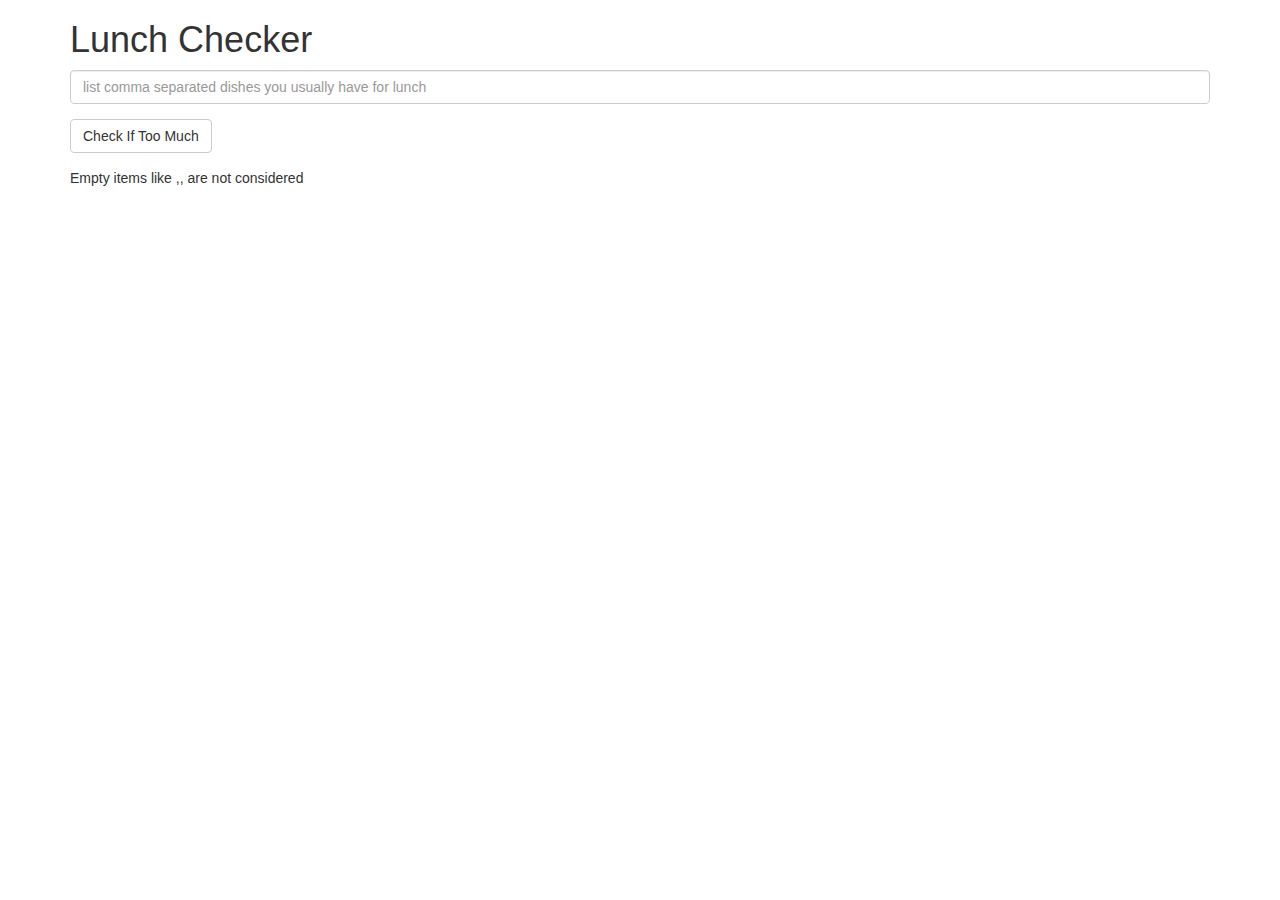
<file: AngularJS_1/index.html>
<!doctype html>
<html ng-app="LunchCheck">
  <head>
    <title>Lunch Checker</title>
    <meta name="viewport" content="width=device-width, initial-scale=1">
    <link rel="stylesheet" href="styles/bootstrap.min.css">
    <style>
      .message { font-size: 1.3em; font-weight: bold; }
    </style>
  </head>
<body>
   <div ng-controller="LunchController" class="container">
     <h1>Lunch Checker</h1>

         <div class="form-group">
             <input id="lunch-menu" type="text"
             placeholder="list comma separated dishes you usually have for lunch"
             ng-model="dishes"
             class="form-control">
         </div>
         <div class="form-group">
             <button class="btn btn-default" ng-click="CheckDishes()">Check If Too Much</button>
         </div>
         <div class="form-group message">
           {{msg}}<!-- Your message can go here. -->
         </div>
         <div>Empty items like ,, are not considered</div>
   </div>
   <script src="angular.min.js"></script>
   <script src="app.js"></script>

</body>
</html>
</file>
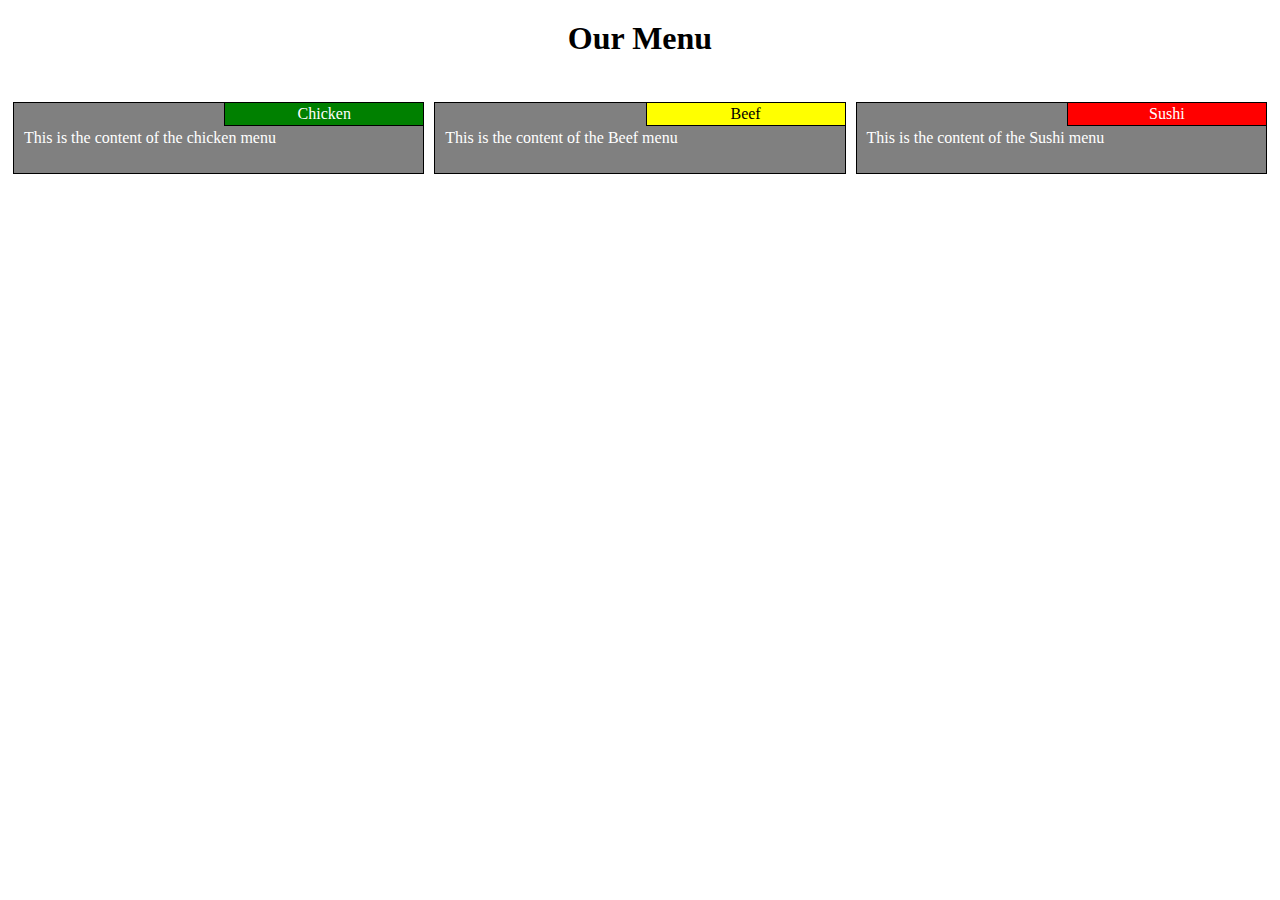
<file: Assignment 1/index.html>
<!DOCTYPE html>
<html>

<head>
  <meta charset="utf-8">
  <meta name="viewport" content="width=device-width, initial-scale=1">
  <title>Assignment 1</title>
  <link rel="stylesheet" href="CSS/style.css">

<body>
  <h1>Our Menu</h1>
  <div class="row">


    <div class="col-lg-4 col-md-6">
      <section class="content">
        <p id="chicken" class="title">Chicken</p>
        <p>This is the content of the chicken menu</p>
      </section>
    </div>

    <div class="col-lg-4 col-md-6">
      <section class="content">
        <p id="beef" class="title">Beef</p>

        <p>This is the content of the Beef menu</p>
      </section>
    </div>

    <div class="col-lg-4 col-md-12">
      <section class="content">
        <p id="sushi" class="title">Sushi</p>
        <p>This is the content of the Sushi menu</p>
      </section>
    </div>
  </div>
</body>

</html>
</file>
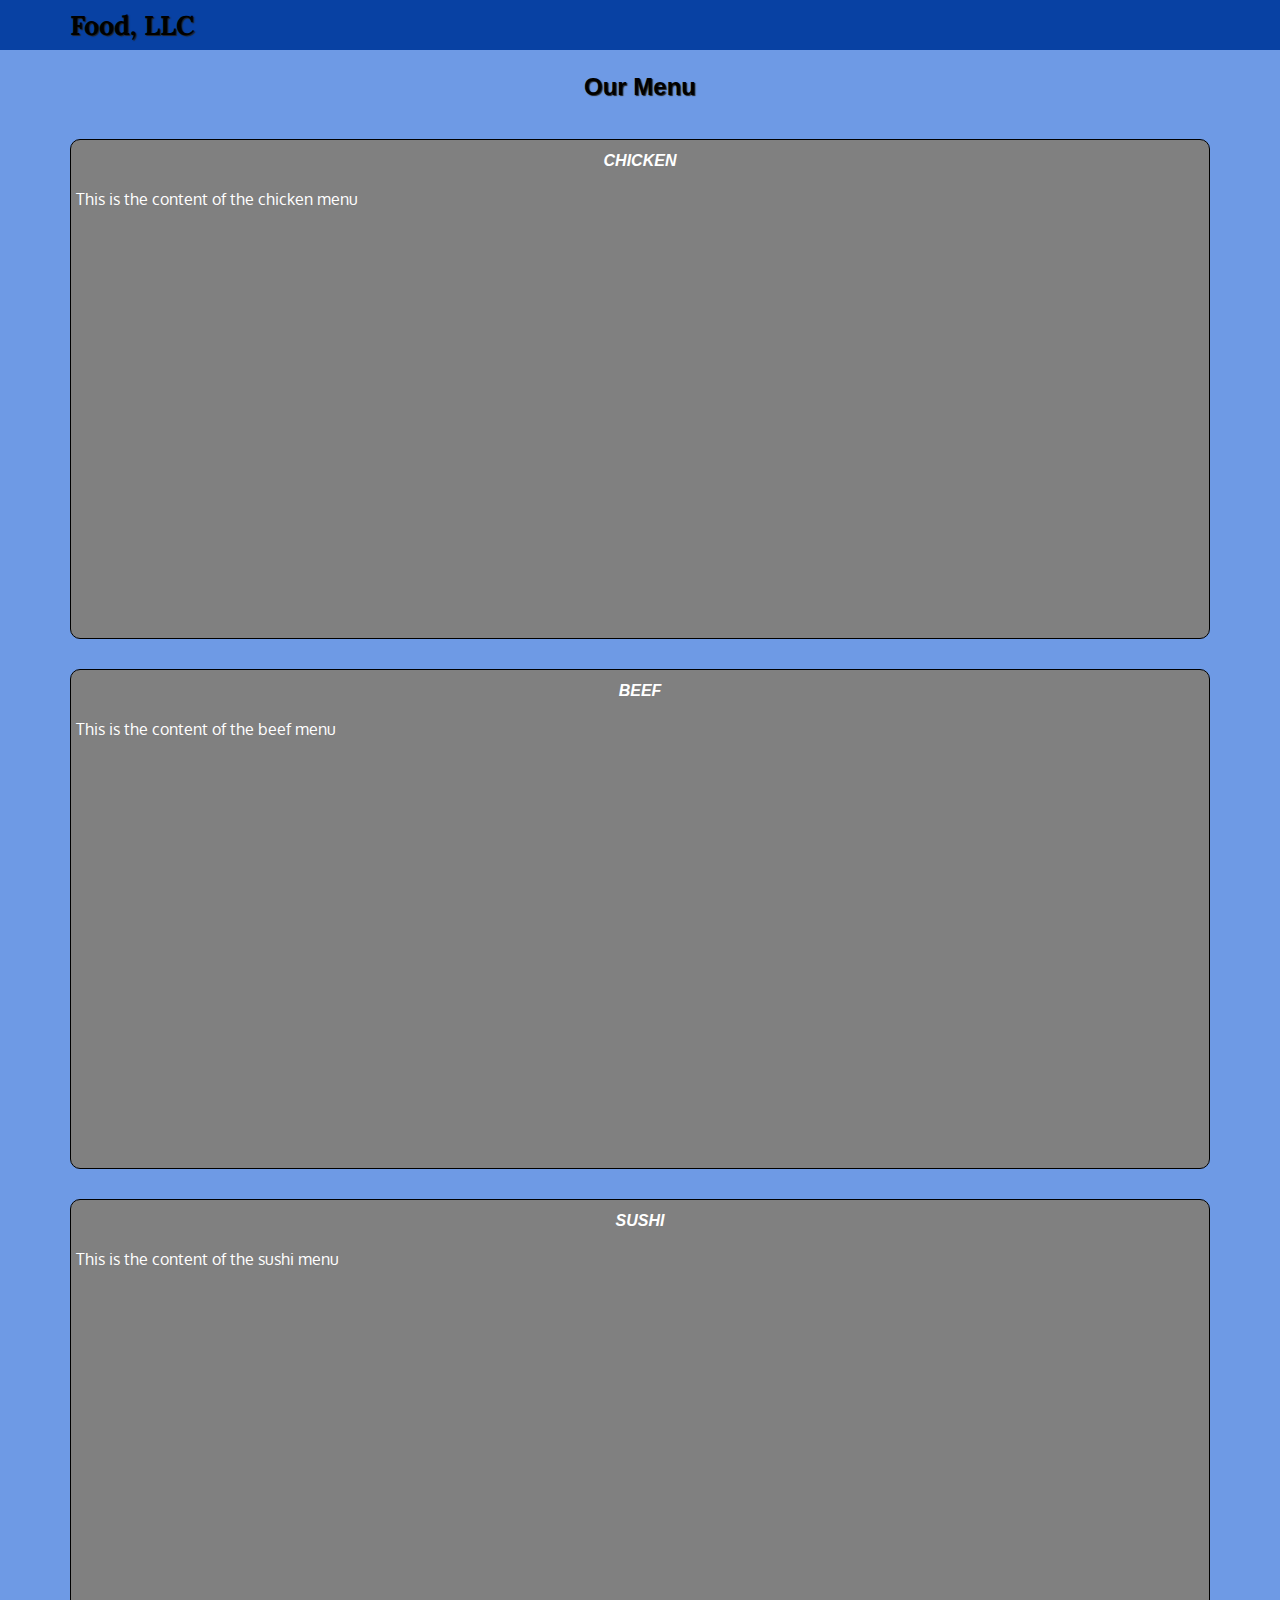
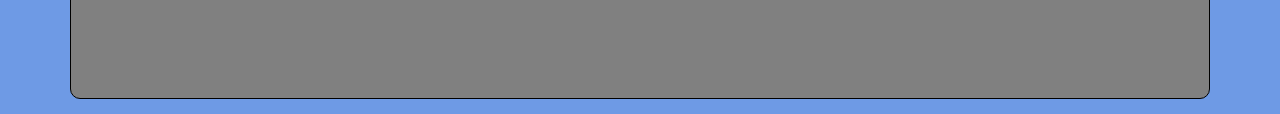
<file: Assignment 3/index.html>
<!doctype html>
<html lang="en">

<head>
  <meta charset="utf-8">
  <meta http-equiv="X-UA-Compatible" content="IE=edge">
  <meta name="viewport" content="width=device-width, initial-scale=1">
  <title>David Chu's China Bistro</title>
  <link rel="stylesheet" href="css/bootstrap.min.css">
  <link rel="stylesheet" href="css/styles.css">
  <link href='https://fonts.googleapis.com/css?family=Oxygen:400,300,700' rel='stylesheet' type='text/css'>
  <link href='https://fonts.googleapis.com/css?family=Lora' rel='stylesheet' type='text/css'>
</head>

<body>
  <header>
    <nav id="header-nav" class="navbar navbar-default">
      <div class="container">
        <div class="navbar-header">

          <div class="navbar-brand">
            <a href="index.html">
              <h1>Food, LLC</h1>
            </a>

          </div>

          <button id="navbarToggle" type="button" class="navbar-toggle collapsed" data-toggle="collapse" data-target="#collapsable-nav" aria-expanded="false">
            <span class="sr-only">Toggle navigation</span>
            <span class="icon-bar"></span>
            <span class="icon-bar"></span>
            <span class="icon-bar"></span>
          </button>

        </div>

        <div id="collapsable-nav" class="collapse navbar-collapse">
          <ul id="nav-list" class="nav navbar-nav navbar-right">

            <li class="hidden-sm hidden-md hidden-lg">
              <a href="#">
                Chicken</a>
            </li>
            <li>
              <hr>
              </hr>
            </li>
            <li class="hidden-sm hidden-md hidden-lg">
              <a href="#">
                Beef</a>
            </li>
            <li>
              <hr>
              </hr>
            </li>
            <li class="hidden-sm hidden-md hidden-lg">
              <a href="#">
                Sushi</a>
            </li>

          </ul><!-- #nav-list -->
        </div><!-- .collapse .navbar-collapse -->

      </div>
    </nav>

  </header>

  <div id="OurMenu" class="text-center">Our Menu</div>

  <div id="main-content" class="container">


    <div id="home-tiles" class="row">
      <div class="col-xs-12">

        <div id="chicken" class="section">
          <div class="title">
            <span>Chicken</span>
          </div><br>


          <p>This is the content of the chicken menu</p>
        </div>


      </div>
      <div class="col-xs-12">

        <div id="beef" class="section"><span>
            <div class="title">
              <span>Beef</span>
            </div><br>


            <p>This is the content of the beef menu</p>
        </div>


      </div>
      <div class="col-xs-12">

        <div id="beef" class="section"><span>
            <div class="title">
              <span>Sushi</span>
            </div><br>


            <p>This is the content of the sushi menu</p>
        </div>


      </div>
      <!--end of #home-tiles-->
    </div>
    <!--end of #main-content-->



    <!-- jQuery (Bootstrap JS plugins depend on it) -->
    <script src="js/jquery-2.1.4.min.js"></script>
    <script src="js/bootstrap.min.js"></script>
    <script src="js/script.js"></script>
</body>

</html>
</file>
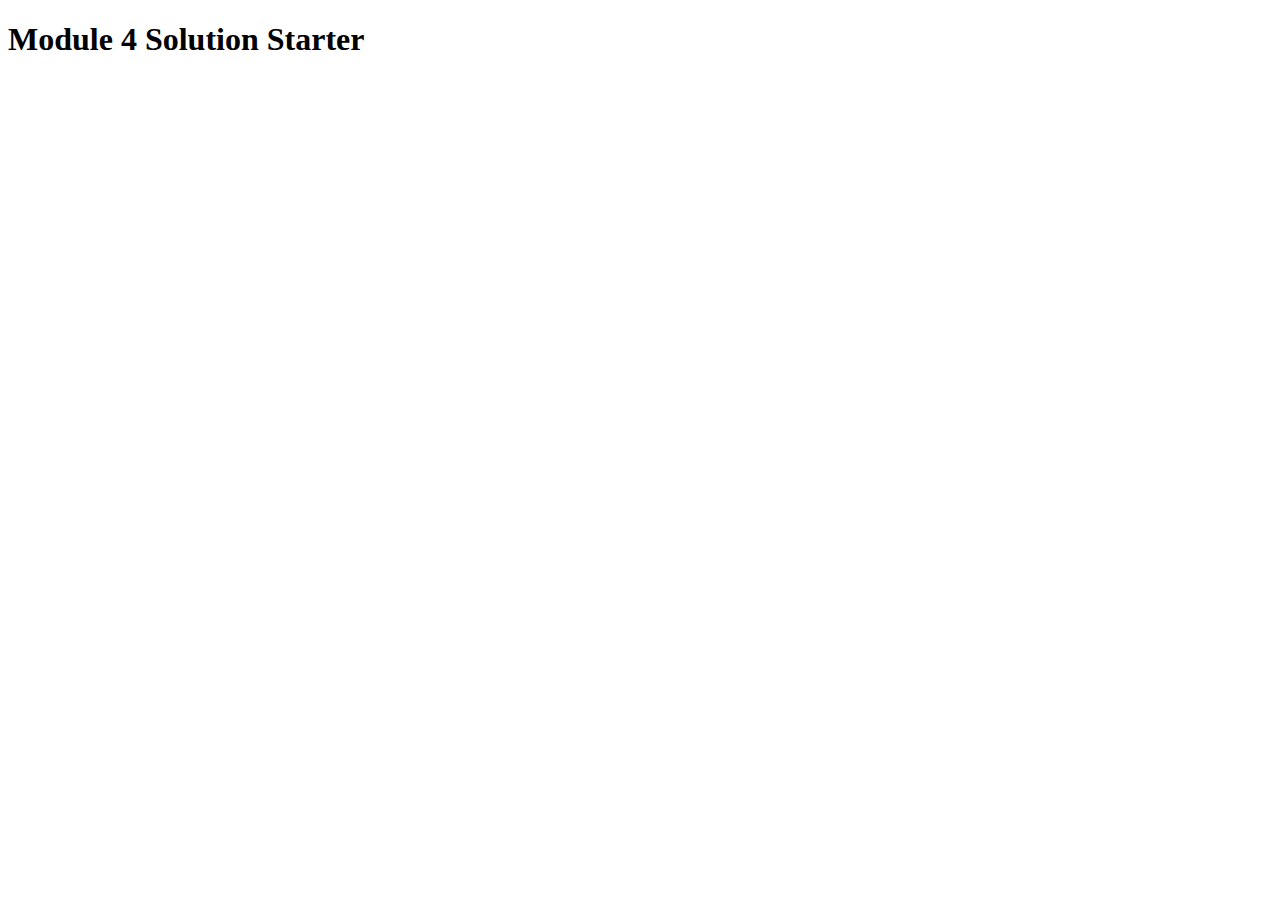
<file: Assignment 4/index.html>
<!DOCTYPE html>
<html>
<head>
  <meta charset="utf-8">
  <title>Module 4 Solution Starter</title>
  <script>
    var names = []; // DO NOT REMOVE
  </script>
  <script src="js/SpeakHello.js"></script>
  <script src="js/SpeakGoodBye.js"></script>
  <script src="js/script.js"></script>
</head>
<body>
  <h1>Module 4 Solution Starter</h1>
</body>
</html>
</file>
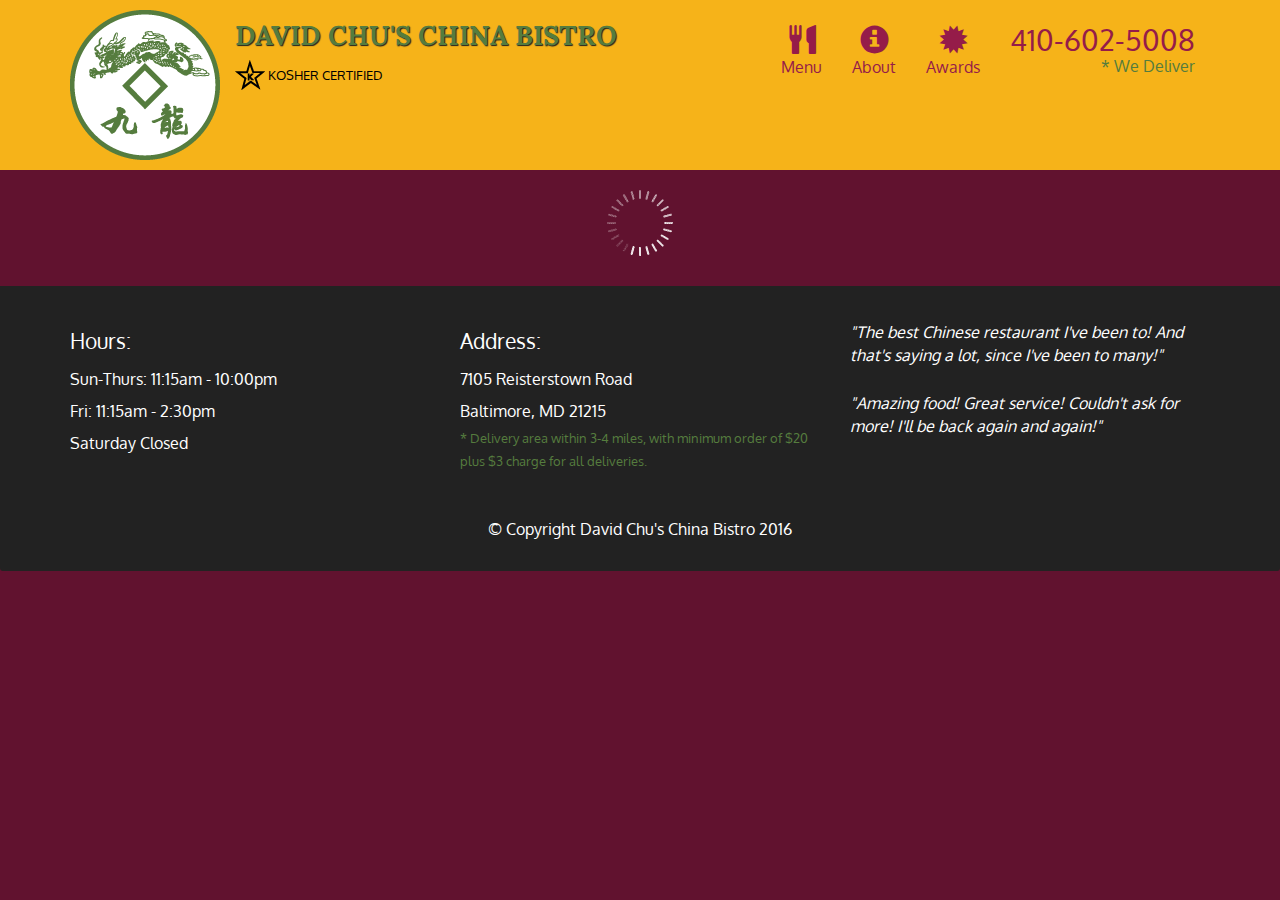
<file: Assignment 5/index.html>
<!doctype html>
<html lang="en">
  <head>
    <meta charset="utf-8">
    <meta http-equiv="X-UA-Compatible" content="IE=edge">
    <meta name="viewport" content="width=device-width, initial-scale=1">
    <title>David Chu's China Bistro</title>
    <link rel="stylesheet" href="css/bootstrap.min.css">
    <link rel="stylesheet" href="css/styles.css">
    <link href='https://fonts.googleapis.com/css?family=Oxygen:400,300,700' rel='stylesheet' type='text/css'>
    <link href='https://fonts.googleapis.com/css?family=Lora' rel='stylesheet' type='text/css'>
  </head>
<body>
  <header>
    <nav id="header-nav" class="navbar navbar-default">
      <div class="container">
        <div class="navbar-header">
          <a href="index.html" class="pull-left visible-md visible-lg">
            <div id="logo-img" alt="Logo image"></div>
          </a>

          <div class="navbar-brand">
            <a href="index.html"><h1>David Chu's China Bistro</h1></a>
            <p>
              <img src="images/star-k-logo.png" alt="Kosher certification">
              <span>Kosher Certified</span>
            </p>
          </div>

          <button id="navbarToggle" type="button" class="navbar-toggle collapsed" data-toggle="collapse" data-target="#collapsable-nav" aria-expanded="false">
            <span class="sr-only">Toggle navigation</span>
            <span class="icon-bar"></span>
            <span class="icon-bar"></span>
            <span class="icon-bar"></span>
          </button>
        </div>
        
        <div id="collapsable-nav" class="collapse navbar-collapse">
           <ul id="nav-list" class="nav navbar-nav navbar-right">
            <li id="navHomeButton" class="visible-xs active">
              <a href="index.html">
                <span class="glyphicon glyphicon-home"></span> Home</a>
            </li>
            <li id="navMenuButton">
              <a href="#" onclick="$dc.loadMenuCategories();">
                <span class="glyphicon glyphicon-cutlery"></span><br class="hidden-xs"> Menu</a>
            </li>
            <li>
              <a href="#">
                <span class="glyphicon glyphicon-info-sign"></span><br class="hidden-xs"> About</a>
            </li>
            <li>
              <a href="#">
                <span class="glyphicon glyphicon-certificate"></span><br class="hidden-xs"> Awards</a>
            </li>
            <li id="phone" class="hidden-xs">
              <a href="tel:410-602-5008">
                <span>410-602-5008</span></a><div>* We Deliver</div>
            </li>
          </ul><!-- #nav-list -->
        </div><!-- .collapse .navbar-collapse -->
      </div><!-- .container -->
    </nav><!-- #header-nav -->
  </header>

  <div id="call-btn" class="visible-xs">
    <a class="btn" href="tel:410-602-5008">
    <span class="glyphicon glyphicon-earphone"></span>
    410-602-5008
    </a>
  </div>
  <div id="xs-deliver" class="text-center visible-xs">* We Deliver</div>

  <div id="main-content" class="container"></div>

  <footer class="panel-footer">
    <div class="container">
      <div class="row">
        <section id="hours" class="col-sm-4">
          <span>Hours:</span><br>
          Sun-Thurs: 11:15am - 10:00pm<br>
          Fri: 11:15am - 2:30pm<br>
          Saturday Closed
          <hr class="visible-xs">
        </section>
        <section id="address" class="col-sm-4">
          <span>Address:</span><br>
          7105 Reisterstown Road<br>
          Baltimore, MD 21215
          <p>* Delivery area within 3-4 miles, with minimum order of $20 plus $3 charge for all deliveries.</p>
          <hr class="visible-xs">
        </section>
        <section id="testimonials" class="col-sm-4">
          <p>"The best Chinese restaurant I've been to! And that's saying a lot, since I've been to many!"</p>
          <p>"Amazing food! Great service! Couldn't ask for more! I'll be back again and again!"</p>
        </section>
      </div>
      <div class="text-center">&copy; Copyright David Chu's China Bistro 2016</div>
    </div>
  </footer>

  <!-- jQuery (Bootstrap JS plugins depend on it) -->
  <script src="js/jquery-2.1.4.min.js"></script>
  <script src="js/bootstrap.min.js"></script>
  <script src="js/ajax-utils.js"></script>
  <script src="js/script.js"></script>
</body>
</html>
</file>
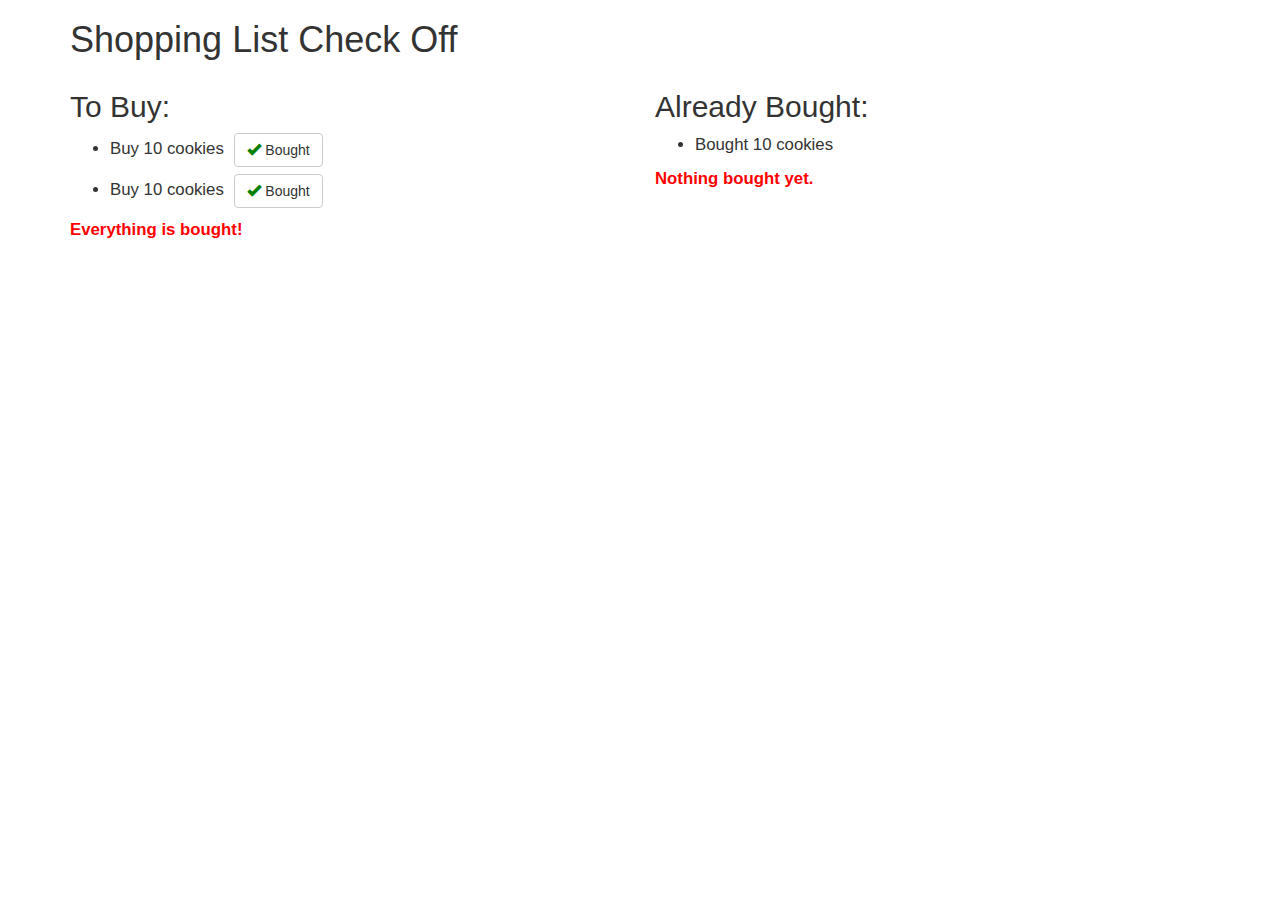
<file: fullstack-course5-master/assignments/assignment2/assignment2-starter-code/index.html>
<!doctype html>
<html lang="en">
  <head>
    <title>Shopping List Check Off</title>
    <meta name="viewport" content="width=device-width, initial-scale=1">
    <link rel="stylesheet" href="styles/bootstrap.min.css">
    <style>
      .emptyMessage {
        font-weight: bold;
        color: red;
        font-size: 1.2em;
      }
      li {
        margin-bottom: 7px;
        font-size: 1.2em;
      }
      li > button {
        margin-left: 6px;
      }
      button > span {
        color: green;
      }
    </style>
  </head>
<body>
  <div class="container">
  <h1>Shopping List Check Off</h1>

  <div class="row">

    <!-- To Buy List -->
    <div class="col-md-6">
     <h2>To Buy:</h2>
     <ul>
       <li>Buy 10 cookies <button class="btn btn-default"><span class="glyphicon glyphicon-ok"></span> Bought</button></li>
       <li>Buy 10 cookies <button class="btn btn-default"><span class="glyphicon glyphicon-ok"></span> Bought</button></li>
     </ul>
     <div class="emptyMessage">Everything is bought!</div>
    </div>

    <!-- Already Bought List -->
    <div class="col-md-6">
     <h2>Already Bought:</h2>
     <ul>
       <li>Bought 10 cookies</li>
     </ul>
     <div class="emptyMessage">Nothing bought yet.</div>
    </div>
  </div>
</div>

</body>
</html>
</file>
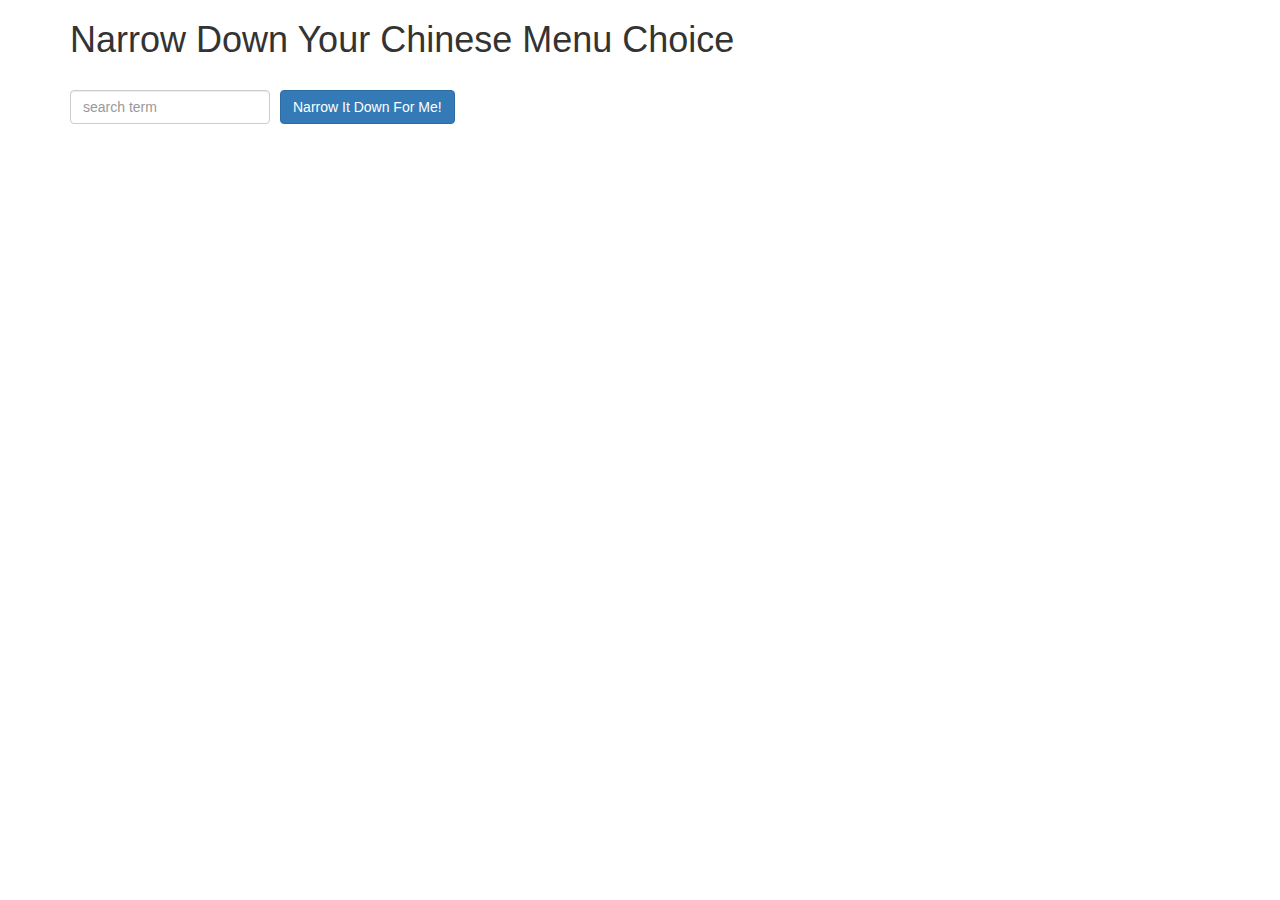
<file: fullstack-course5-master/assignments/assignment3/assignment3-starter-code/index.html>
<!doctype html>
<html lang="en">
  <head>
    <title>Narrow Down Your Menu Choice</title>
    <meta name="viewport" content="width=device-width, initial-scale=1">
    <link rel="stylesheet" href="styles/bootstrap.min.css">
    <link rel="stylesheet" href="styles/styles.css">
  </head>
<body>
   <div class="container">
    <h1>Narrow Down Your Chinese Menu Choice</h1>

    <div class="form-group">
      <input type="text" placeholder="search term" class="form-control">
    </div>
    <div class="form-group narrow-button">
      <button class="btn btn-primary">Narrow It Down For Me!</button>
    </div>

    <!-- found-items should be implemented as a component -->
    <found-items found-items="...." on-remove="...."></found-items>
  </div>

</body>
</html>
</file>
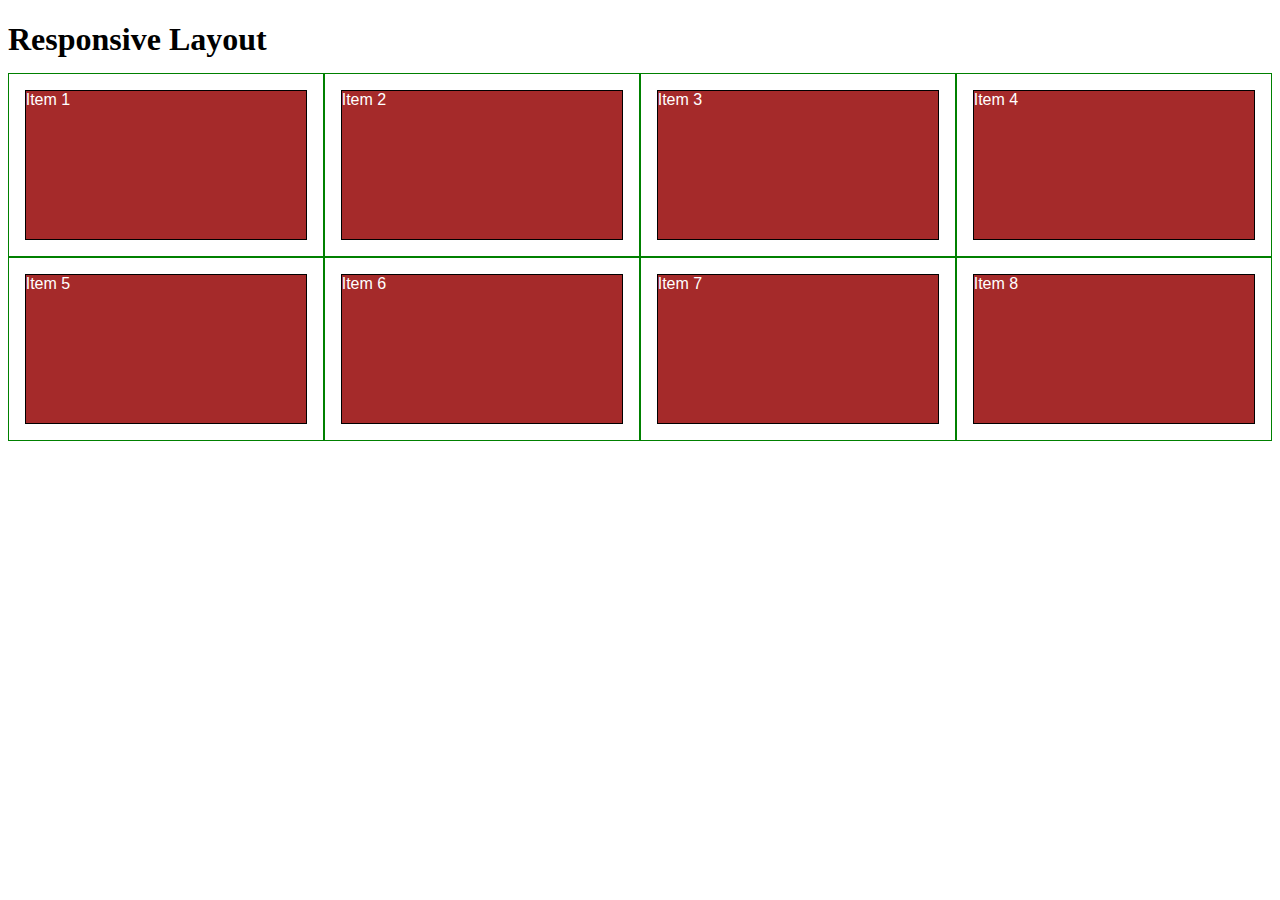
<file: Assignment 1/responsive-after.html>
<!DOCTYPE html>
<html>
<head>
<meta charset="utf-8">
<meta name="viewport" content="width=device-width, initial-scale=1">
<title>Responsive Layout</title>
<style>

/********** Base styles **********/
* {
  box-sizing: border-box;
}
h1 {
  margin-bottom: 15px;
}

p {
  border: 1px solid black;
  background-color: #A52A2A;
  width: 90%;
  height: 150px;
  margin-right: auto;
  margin-left: auto;
  font-family: Helvetica;
  color: white;
}

/* Simple Responsive Framework. */
.row {
  width: 100%;
}

/********** Large devices only **********/
@media (min-width: 1200px) {
  .col-lg-1, .col-lg-2, .col-lg-3, .col-lg-4, .col-lg-5, .col-lg-6, .col-lg-7, .col-lg-8, .col-lg-9, .col-lg-10, .col-lg-11, .col-lg-12 {
    float: left;
    border: 1px solid green;
  }
  .col-lg-1 {
    width: 8.33%;
  }
  .col-lg-2 {
    width: 16.66%;
  }
  .col-lg-3 {
    width: 25%;
  }
  .col-lg-4 {
    width: 33.33%;
  }
  .col-lg-5 {
    width: 41.66%;
  }
  .col-lg-6 {
    width: 50%;
  }
  .col-lg-7 {
    width: 58.33%;
  }
  .col-lg-8 {
    width: 66.66%;
  }
  .col-lg-9 {
    width: 74.99%;
  }
  .col-lg-10 {
    width: 83.33%;
  }
  .col-lg-11 {
    width: 91.66%;
  }
  .col-lg-12 {
    width: 100%;
  }
}

/********** Medium devices only **********/
@media (min-width: 992px) and (max-width: 1199px) {
  .col-md-1, .col-md-2, .col-md-3, .col-md-4, .col-md-5, .col-md-6, .col-md-7, .col-md-8, .col-md-9, .col-md-10, .col-md-11, .col-md-12 {
    float: left;
    border: 1px solid green;
  }
  .col-md-1 {
    width: 8.33%;
  }
  .col-md-2 {
    width: 16.66%;
  }
  .col-md-3 {
    width: 25%;
  }
  .col-md-4 {
    width: 33.33%;
  }
  .col-md-5 {
    width: 41.66%;
  }
  .col-md-6 {
    width: 50%;
  }
  .col-md-7 {
    width: 58.33%;
  }
  .col-md-8 {
    width: 66.66%;
  }
  .col-md-9 {
    width: 74.99%;
  }
  .col-md-10 {
    width: 83.33%;
  }
  .col-md-11 {
    width: 91.66%;
  }
  .col-md-12 {
    width: 100%;
  }
}

</style>
</head>
<body>
<h1>Responsive Layout</h1>

<div class="row">
  <div class="col-lg-3 col-md-6"><p>Item 1</p></div>
  <div class="col-lg-3 col-md-6"><p>Item 2</p></div>
  <div class="col-lg-3 col-md-6"><p>Item 3</p></div>
  <div class="col-lg-3 col-md-6"><p>Item 4</p></div>
  <div class="col-lg-3 col-md-6"><p>Item 5</p></div>
  <div class="col-lg-3 col-md-6"><p>Item 6</p></div>
  <div class="col-lg-3 col-md-6"><p>Item 7</p></div>
  <div class="col-lg-3 col-md-6"><p>Item 8</p></div>
</div>

</body>
</html>
</file>
<file: Assignment 1/CSS/style.css>
/********** Base styles **********/
* {
  box-sizing: border-box;
}
h1 {
  margin: 20px;
  padding-bottom: 20px;
  text-align: center;
}

.row {
  width: 100%;
  margin-right: 5px;

}

section {
  background-color: grey;
  border: 1px solid black;
  margin: 5px;
  padding: 10px;
  color: white;
  position: relative;


}

.title {
  text-align: center;
  border: 1px solid black;
  position: absolute;
  right: -1px;
  top: -17px;
  padding: 2px 5px 2px 5px;

  width: 200px;
}

#chicken {
  background-color:green;

}

#beef {
  background-color: yellow;
  color: black;
}

#sushi {
  background-color: red;
}

/**p {
  border: 1px solid black;
  background-color: #A52A2A;
  width: 90%;
  height: 150px;
  margin-right: auto;
  margin-left: auto;
  font-family: Helvetica;
  color: white;
}



/********** Large devices only **********/
@media (min-width: 992px) {
  .col-lg-1, .col-lg-2, .col-lg-3, .col-lg-4, .col-lg-5,
  .col-lg-6, .col-lg-7, .col-lg-8, .col-lg-9, .col-lg-10,
  .col-lg-11, .col-lg-12 {
    float: left;
    padding: 0px;



  }

      .col-lg-1 {
        width: 8.33%;
      }
      .col-lg-2 {
        width: 16.66%;
      }
      .col-lg-3 {
        width: 25%;
      }
      .col-lg-4 {
        width: 33.33%;
      }
      .col-lg-5 {
        width: 41.66%;
      }
      .col-lg-6 {
        width: 50%;
      }
      .col-lg-7 {
        width: 58.33%;
      }
      .col-lg-8 {
        width: 66.66%;
      }
      .col-lg-9 {
        width: 74.99%;
      }
      .col-lg-10 {
        width: 83.33%;
      }
      .col-lg-11 {
        width: 91.66%;
      }
      .col-lg-12 {
        width: 100%;
      }

}

/********** Medium devices only **********/
@media (min-width: 768px) and (max-width: 991px) {
  .col-md-1, .col-md-2, .col-md-3, .col-md-4, .col-md-5,
  .col-md-6, .col-md-7, .col-md-8, .col-md-9, .col-md-10,
  .col-md-11, .col-md-12 {
    float: left;

    padding: 0 5px 0 5px;

  }

      .col-md-1 {
        width: 8.33%;
      }
      .col-md-2 {
        width: 16.66%;
      }
      .col-md-3 {
        width: 25%;
      }
      .col-md-4 {
        width: 33.33%;
      }
      .col-md-5 {
        width: 41.66%;
      }
      .col-md-6 {
        width: 50%;
      }
      .col-md-7 {
        width: 58.33%;
      }
      .col-md-8 {
        width: 66.66%;
      }
      .col-md-9 {
        width: 74.99%;
      }
      .col-md-10 {
        width: 83.33%;
      }
      .col-md-11 {
        width: 91.66%;
      }
      .col-md-12 {
        width: 100%;


      }


}
</file>
<file: Assignment 3/css/styles.css>
body {
  font-size: 16px;
  color: #fff;
  background-color: #6e9ae5;
  font-family: 'Oxygen', sans-serif;
}

/** HEADER **/
#header-nav {
  background-color: #0841a3;
  border-radius: 0;
  border: 0;
}

.navbar-brand {
  padding-top: 15px;
}

.navbar-brand h1 {
  /* Restaurant name */
  font-family: 'Lora', serif;
  color: black;
  font-size: 1.5em;
  font-weight: bold;
  text-shadow: 1px 1px 1px #222;
  margin-top: 0;
  margin-bottom: 0;
  line-height: .75;
}

.navbar-brand a:hover, .navbar-brand a:focus {
  text-decoration: none;
}

#nav-list a {
  text-align: center;
  color: black;
  font-weight: bold;
}

hr {
  margin-top: 5px;
  margin-bottom: 5px;
}

#main-content {
  margin-top: 20px;
}

#OurMenu {
  color: black;
  font-size: 24px;
  font-weight: bold;
  font-family: sans-serif;
  text-shadow: 1px 1px 1px #222;
}

.section {
  height: 500px;
  border: 1px solid black;
  padding: 5px;
  border-radius: 10px;
  background-color: grey;
}

#chicken, #beef, #sushi {
  position: relative;
}

#chicken div, #beef div, #sushi div {
  position: absolute;
  text-align: center;
  top: 0;
  left: 0;
  right: 0;
  width: 100%;
  margin-top: 10px;
  margin-bottom: 10px;
  text-transform: uppercase;
  font-style: italic;
  font-family: sans-serif;
  font-weight: bold;
  float: both;
}

#chicken p, #beef p, #sushi p {
  margin-top: 20px;
}

.col-xs-12 {
  padding: 15px;
}
</file>
<file: Assignment 5/css/styles.css>
body {
  font-size: 16px;
  color: #fff;
  background-color: #61122f;
  font-family: 'Oxygen', sans-serif;
}

/** HEADER **/
#header-nav {
  background-color: #f6b319;
  border-radius: 0;
  border: 0;
}

#logo-img {
  background: url('../images/restaurant-logo_large.png') no-repeat;
  width: 150px;
  height: 150px;
  margin: 10px 15px 10px 0;
}

.navbar-brand {
  padding-top: 25px;
}
.navbar-brand h1 { /* Restaurant name */
  font-family: 'Lora', serif;
  color: #557c3e;
  font-size: 1.5em;
  text-transform: uppercase;
  font-weight: bold;
  text-shadow: 1px 1px 1px #222;
  margin-top: 0;
  margin-bottom: 0;
  line-height: .75;
}
.navbar-brand a:hover, .navbar-brand a:focus {
  text-decoration: none;
}
.navbar-brand p { /* Kosher cert */
  color: #000;
  text-transform: uppercase;
  font-size: .7em;
  margin-top: 15px;
}
.navbar-brand p span { /* Star-K */
  vertical-align: middle;
}

#nav-list {
  margin-top: 10px;
}
#nav-list a {
  color: #951C49;
  text-align: center;
}
#nav-list a:hover {
  background: #E7E7E7;
}
#nav-list a span {
  font-size: 1.8em;
}

#phone {
  margin-top: 5px;
}
#phone a { /* Phone number */
  text-align: right;
  padding-bottom: 0;
}
#phone div { /* We Deliver */
  color: #557c3e;
  text-align: right;
  padding-right: 15px;
}

.navbar-header button.navbar-toggle, .navbar-header .icon-bar {
  border: 1px solid #61122f;
}
.navbar-header button.navbar-toggle {
  clear: both;
  margin-top: -30px;
}
/* END HEADER */

/* FOOTER */
.panel-footer {
  margin-top: 30px;
  padding-top: 35px;
  padding-bottom: 30px;
  background-color: #222;
  border-top: 0;
}
.panel-footer div.row {
  margin-bottom: 35px;
}
#hours, #address {
  line-height: 2;
}
#hours > span, #address > span {
  font-size: 1.3em;
}
#address p {
  color: #557c3e;
  font-size: .8em;
  line-height: 1.8;
}
#testimonials {
  font-style: italic;
}
#testimonials p:nth-child(2) {
  margin-top: 25px;
}
/* END FOOTER */



/* HOME PAGE */
.container .jumbotron {
  box-shadow: 0 0 50px #3F0C1F;
  border: 2px solid #3F0C1F;
}

#menu-tile, #specials-tile, #map-tile {
  height: 250px;
  width: 100%;
  margin-bottom: 15px;
  position: relative;
  border: 2px solid #3F0C1F;
  overflow: hidden;
}
#menu-tile:hover, #specials-tile:hover, #map-tile:hover {
  box-shadow: 0 1px 5px 1px #cccccc;
}
#menu-tile {
  background: url('../images/menu-tile.jpg') no-repeat;
  background-position: center;
}
#specials-tile {
  background: url('../images/specials-tile.jpg') no-repeat;
  background-position: center;
}
#menu-tile span, #specials-tile span, #map-tile span {
  position: absolute;
  bottom: 0;
  right: 0;
  width: 100%;
  text-align: center;
  font-size: 1.6em;
  text-transform: uppercase;
  background-color: #000;
  color: #fff;
  opacity: .8;
}
/* END HOME PAGE */

/* MENU CATEGORIES PAGE */
.category-tile { 
  position: relative;
  border: 2px solid #3F0C1F;
  overflow: hidden;
  width: 200px;
  height: 200px;
  margin: 0 auto 15px;
}
.category-tile span {
  position: absolute;
  bottom: 0;
  right: 0;
  width: 100%;
  text-align: center;
  font-size: 1.2em;
  text-transform: uppercase;
  background-color: #000;
  color: #fff;
  opacity: .8;
}
.category-tile:hover {
  box-shadow: 0 1px 5px 1px #cccccc;
}

#menu-categories-title + div {
  margin-bottom: 50px;
}
/* END MENU CATEGORIES PAGE */

/* SINGLE CATEGORY PAGE */
.menu-item-tile {
  margin-bottom: 25px;
}
.menu-item-tile hr {
  width: 80%;
}
.menu-item-tile .menu-item-price {
  font-size: 1.1em;
  text-align: right;
  margin-top: -15px;
  margin-right: -15px;
}
.menu-item-tile .menu-item-price span {
  font-size: .6em;
}
.menu-item-photo {
  position: relative;
  border: 2px solid #3F0C1F; 
  overflow: hidden;
  padding: 0;
  margin-right: -15px;
  margin-left: auto;
  margin-bottom: 20px;
  max-width: 250px;
}
.menu-item-photo div {
  position: absolute;
  bottom: 0;
  right: 0;
  width: 80px;
  background-color: #557c3e;
  text-align: center;
}
.menu-item-description {
  padding-right: 30px;
}
h3.menu-item-title {
  margin: 0 0 10px;
}
.menu-item-details {
  font-size: .9em;
  font-style: italic;
}
/* END SINGLE CATEGORY PAGE */


/********** Large devices only **********/
@media (min-width: 1200px) {
  .container .jumbotron {
    background: url('../images/jumbotron_1200.jpg') no-repeat;
    height: 675px;
  }
}

/********** Medium devices only **********/
@media (min-width: 992px) and (max-width: 1199px) {
  /* Header */
  #logo-img {
    background: url('../images/restaurant-logo_medium.png') no-repeat;
    width: 100px;
    height: 100px;
    margin: 5px 5px 5px 0;
  }
  /* End Header */

  /* Home Page */
  .container .jumbotron {
    background: url('../images/jumbotron_992.jpg') no-repeat;
    height: 558px;
  }
  /* End Home Page */
}

/********** Small devices only **********/
@media (min-width: 768px) and (max-width: 991px) {
  /* Home Page */
  .container .jumbotron {
    background: url('../images/jumbotron_768.jpg') no-repeat;
    height: 432px;
  }
  /* End Home Page */
}

/********** Extra small devices only **********/
@media (max-width: 767px) {
  /* Header */
  .navbar-brand {
    padding-top: 10px;
    height: 80px;
  }
  .navbar-brand h1 { /* Restaurant name */
    padding-top: 10px;
    font-size: 5vw; /* 1vw = 1% of viewport width */
  }
  .navbar-brand p { /* Kosher cert */
    font-size: .6em;
    margin-top: 12px;
  }
  .navbar-brand p img { /* Star-K */
    height: 20px;
  }

  #collapsable-nav a { /* Collapsed nav menu text */
    font-size: 1.2em;
  }
  #collapsable-nav a span { /* Collapsed nav menu glyph */
    font-size: 1em;
    margin-right: 5px;
  }

  #call-btn > a {
    font-size: 1.5em;
    display: block;
    margin: 0 20px;
    padding: 10px;
    border: 2px solid #fff;
    background-color: #f6b319;
    color: #951c49;
  }
  #xs-deliver {
    margin-top: 5px;
    font-size: .7em;
    letter-spacing: .1em;
    text-transform: uppercase;
  }
  /* End Header */

  /* Footer */
  .panel-footer section {
    margin-bottom: 30px;
    text-align: center;
  }
  .panel-footer section:nth-child(3) {
    margin-bottom: 0; /* margin already exists on the whole row */
  }
  .panel-footer section hr {
    width: 50%;
  }
  /* End Footer */

  /* Home Page */
  .container .jumbotron {
    margin-top: 30px;
    padding: 0;
  }
  #menu-tile, #specials-tile {
    width: 360px;
    margin: 0 auto 15px;
  }

  .menu-item-photo {
    margin-right: auto;
  }
  .menu-item-tile .menu-item-price {
    text-align: center;
  }
  .menu-item-description {
    text-align: center;;
  }
}


/********** Super extra small devices Only :-) (e.g., iPhone 4) **********/
@media (max-width: 479px) {
  /* Header */
  .navbar-brand h1 { /* Restaurant name */
    padding-top: 5px;
    font-size: 6vw;
  }
  /* End Header */
  
  /* Home page */
  #menu-tile, #specials-tile {
    width: 280px;
    margin: 0 auto 15px;
  }

  .col-xxs-12 {
    position: relative;
    min-height: 1px;
    padding-right: 15px;
    padding-left: 15px;
    float: left;
    width: 100%;
  }
}
</file>
<file: fullstack-course5-master/assignments/assignment3/assignment3-starter-code/styles/styles.css>
h1 {
  margin-bottom: 30px;
}
input[type="text"] {
  width: 200px;
  float: left;
}
.narrow-button {
  float: left;
  margin-left: 10px;
}
.loader {
  display: none;
  margin-left: 5px;
  font-size: 10px;
  float: left;
  border-top: 1.1em solid rgba(147, 147, 147, 0.2);
  border-right: 1.1em solid rgba(147, 147, 147, 0.2);
  border-bottom: 1.1em solid rgba(147, 147, 147, 0.2);
  border-left: 1.1em solid #676767;
  -webkit-transform: translateZ(0);
  -ms-transform: translateZ(0);
  transform: translateZ(0);
  -webkit-animation: load8 1.1s infinite linear;
  animation: load8 1.1s infinite linear;
}
.loader,
.loader:after {
  border-radius: 50%;
  width: 3em;
  height: 3em;
}
@-webkit-keyframes load8 {
  0% {
    -webkit-transform: rotate(0deg);
    transform: rotate(0deg);
  }
  100% {
    -webkit-transform: rotate(360deg);
    transform: rotate(360deg);
  }
}
@keyframes load8 {
  0% {
    -webkit-transform: rotate(0deg);
    transform: rotate(0deg);
  }
  100% {
    -webkit-transform: rotate(360deg);
    transform: rotate(360deg);
  }
}
</file>
